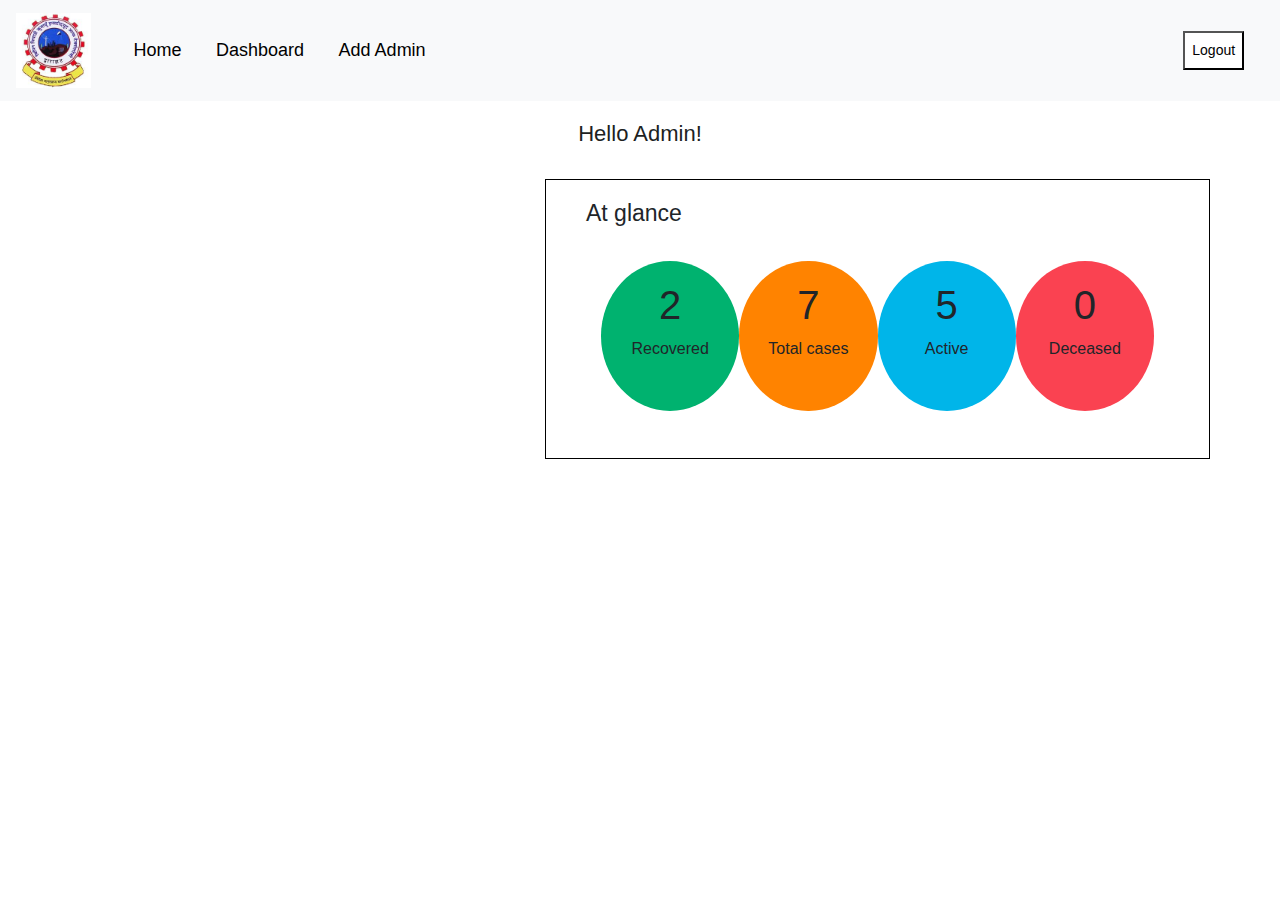
<file: index.html>
<!DOCTYPE html>
<html lang="en">
<head>
    <meta charset="UTF-8">
    <meta name="viewport" content="width=device-width, initial-scale=1.0">
    <title>Admin Panel</title>
    <link rel="stylesheet" href="https://stackpath.bootstrapcdn.com/bootstrap/4.4.1/css/bootstrap.min.css" integrity="sha384-Vkoo8x4CGsO3+Hhxv8T/Q5PaXtkKtu6ug5TOeNV6gBiFeWPGFN9MuhOf23Q9Ifjh" crossorigin="anonymous">
    
    <link rel="stylesheet" href="main.css">

</head>
<body>

    <!-- bootstarp header -->
   
   
    <header>
      
        <nav class="navbar navbar-expand-lg navbar-light bg-light">
    
            <a class="navbar-brand" href="index.html"> <img src="images/logo.jpeg" alt="btkit logo" width="75px" height="75px"></a>
            <button class="navbar-toggler" type="button" data-toggle="collapse" data-target="#navbarSupportedContent" aria-controls="navbarSupportedContent" aria-expanded="false" aria-label="Toggle navigation">
              <span class="navbar-toggler-icon"></span>
            </button>
          
            
                <div class="collapse navbar-collapse" id="navbarSupportedContent">
                  <ul class="navbar-nav mr-auto">
                    <li class="nav-item">
                      <a class="nav-link" href="index.html">Home</a>
                    </li>
                    <li class="nav-item">
                      <a class="nav-link" href="dashboard1.html">Dashboard</a>
                    </li>
                        
                        
                    </li>
                    <li class="nav-item">
                      <a class="nav-link" href="#">Add Admin</a>
                    </li>
                   
                    
                  </ul>
                  <!-- <form class="form-inline my-2 my-lg-0">
                    <input class="form-control mr-sm-2" type="search" placeholder="Search" aria-label="Search">
                    <a  href="#" class="btn btn-outline-success my-2 my-sm-0" type="submit">Search</a>
                  </form> -->

                  <div class="logout">
                      <button class="logO">Logout</button>
                  </div>
                </div>
              </nav>
    </header>
         
    <main>
        <div class="container">
          <h2 class="enter">Hello Admin!</h2>
  
          <div class="row">
                  <div class="col-5">
                    
                  </div>
  
  
                  <div class="col-7">
                    <h3 style="font-size: 23px; padding-left: 25px; padding-top: 20px;">At glance</h3>
                      <div class="glance">
                      
                        
                          <div class="num1">
                       
                              <h1 id="num">2</h1>
                              <p id="attri">Recovered</p>
                            
                          </div>
                        
                        <div class="num2">
                          <h1 id="num">7</h1>
                          <p id="attri">Total cases</p>
  
                        </div>
                        <div class="num3">
                          <h1 id="num">5</h1>
                          <p id="attri">Active</p>
  
                        </div>
                        <div class="num4">
                          <h1 id="num">0</h1>
                          <p id="attri">Deceased</p>
  
                        </div>
                          
                      </div>
                  </div>
  
  
  
  
  
          </div>
            
        </div>

    </main>



    





    <script src="https://code.jquery.com/jquery-3.4.1.slim.min.js" integrity="sha384-J6qa4849blE2+poT4WnyKhv5vZF5SrPo0iEjwBvKU7imGFAV0wwj1yYfoRSJoZ+n" crossorigin="anonymous"></script>
<script src="https://cdn.jsdelivr.net/npm/popper.js@1.16.0/dist/umd/popper.min.js" integrity="sha384-Q6E9RHvbIyZFJoft+2mJbHaEWldlvI9IOYy5n3zV9zzTtmI3UksdQRVvoxMfooAo" crossorigin="anonymous"></script>
<script src="https://stackpath.bootstrapcdn.com/bootstrap/4.4.1/js/bootstrap.min.js" integrity="sha384-wfSDF2E50Y2D1uUdj0O3uMBJnjuUD4Ih7YwaYd1iqfktj0Uod8GCExl3Og8ifwB6" crossorigin="anonymous"></script>
</body>
</html>
</file>
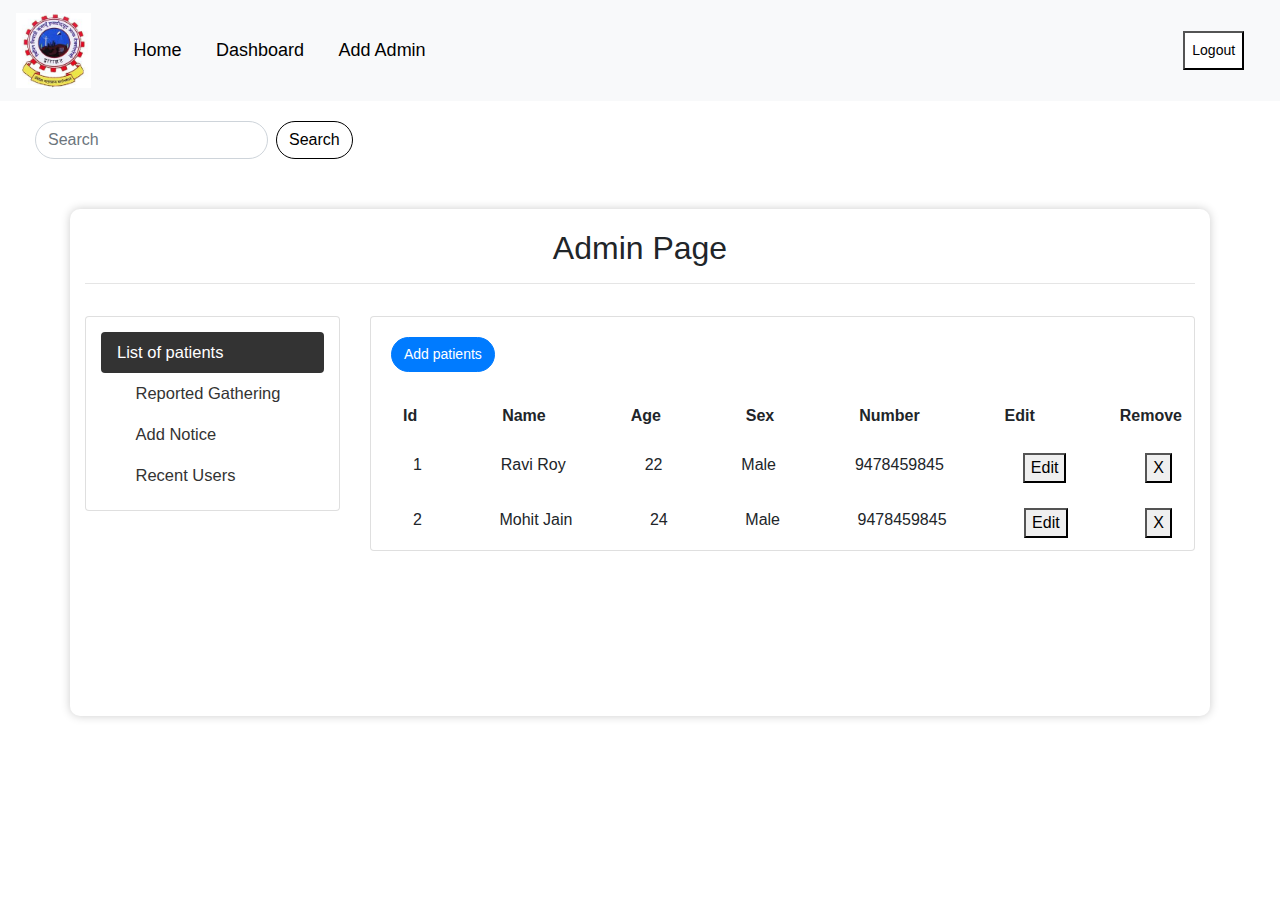
<file: dashboard1.html>
<!DOCTYPE html>
<html lang="en">
<head>
    <meta charset="UTF-8">
    <meta name="viewport" content="width=device-width, initial-scale=1.0">
    <title>Dashboard1</title>
    <link rel="stylesheet" href="https://stackpath.bootstrapcdn.com/bootstrap/4.4.1/css/bootstrap.min.css" integrity="sha384-Vkoo8x4CGsO3+Hhxv8T/Q5PaXtkKtu6ug5TOeNV6gBiFeWPGFN9MuhOf23Q9Ifjh" crossorigin="anonymous">
    <link rel="stylesheet" href="main.css">
</head>
<body>
  
   
        <header>
            <nav class="navbar navbar-expand-lg navbar-light bg-light">
                <a class="navbar-brand" href="#"> <img src="images/logo.jpeg" alt="btkit logo" width="75px" height="75px"></a>
                <button class="navbar-toggler" type="button" data-toggle="collapse" data-target="#navbarSupportedContent" aria-controls="navbarSupportedContent" aria-expanded="false" aria-label="Toggle navigation">
                  <span class="navbar-toggler-icon"></span>
                </button>
              
                
                    <div class="collapse navbar-collapse" id="navbarSupportedContent">
                      <ul class="navbar-nav mr-auto">
                        <li class="nav-item">
                            <a class="nav-link" href="index.html">Home</a>
                          </li>
                          <li class="nav-item">
                            <a class="nav-link" href="dashboard1.html">Dashboard</a>
                          </li>
                        <li class="nav-item">
                            <a class="nav-link" href="#">Add Admin</a>
                          </li>
                        
                      </ul>
    
                      <div class="logout">
                          <button class="logO">Logout</button>
                      </div>
                    </div>
                  </nav>
        </header>
             
        <main>



<form class="form-inline my-2 my-lg-0">
                        <input class="form-control mr-sm-2" type="search" placeholder="Search" aria-label="Search">
                        <a  href="#" class="btn btn-outline-success my-2 my-sm-0" type="submit">Search</a>
                      </form> 


<div class="container pagewrapper">
    <h2 id="admn">Admin Page</h2>
    <hr>
<div class="row">
    <div class="col-3">
        <div class="card">
            <div class="card-block">
                <div class="nav flex-column nav-pills" id="v-pills-tab" role="tablist" aria-orientation="vertical">
                    <a class="nav-link active" id="v-pills-home-tab" data-toggle="pill" href="#v-pills-home" role="tab" aria-controls="v-pills-home" aria-selected="true">List of patients</a>
                    <a class="nav-link" id="v-pills-profile-tab" data-toggle="pill" href="#v-pills-profile" role="tab" aria-controls="v-pills-profile" aria-selected="false">Reported Gathering</a>
                    <a class="nav-link" id="v-pills-messages-tab" data-toggle="pill" href="#v-pills-messages" role="tab" aria-controls="v-pills-messages" aria-selected="false">Add Notice</a>
                    <a class="nav-link" id="v-pills-settings-tab" data-toggle="pill" href="#v-pills-settings" role="tab" aria-controls="v-pills-settings" aria-selected="false">Recent Users</a>
                  </div>
            </div>
        </div>
    </div>

    <div class="col-9">
        
        <div class="card">

           
                <div class="tab-content" id="v-pills-tabContent">
                  <div class="tab-pane fade show active" id="v-pills-home" role="tabpanel" aria-labelledby="v-pills-home-tab">
                      <a href="#">
                          <button class="btn btn-primary addPatients">Add patients</button>
                      </a>
                      <div class="addNewPatients">
                        <headings class=" d-flex justify-content-between"> 
                            <div class="id pa">Id</div>
                            <div class="name pa ">Name</div>
                            <div class="age pa">Age</div>
                            <div class="sex pa">Sex</div>
                            <div class="number pa">Number</div>
                            <div class="edit">Edit</div>
                            <div class="remove">Remove</div>
                        </headings>
                        <child class="d-flex justify-content-between">
                            <div class="id">1</div>
                            <div class="name">Ravi Roy</div>
                            <div class="age">22</div>
                            <div class="sex">Male</div>
                            <div class="number"> 9478459845 </div>
                            <div class="edit"><a href="#"><button>Edit</button> </a></div>
                            <div class="remove"><a href="#"><button>X</button></a></div>
                        </child>
                        <child class="d-flex justify-content-between">
                            <div class="id">2</div>
                            <div class="name">Mohit Jain</div>
                            <div class="age">24</div>
                            <div class="sex">Male</div>
                            <div class="number"> 9478459845 </div>
                            <div class="edit"><a href="#"><button>Edit</button> </a></div>
                            <div class="remove"><a href="#"><button>X</button></a></div>
                        </child>



                      </div>




                  </div>
                  <div class="tab-pane fade" id="v-pills-profile" role="tabpanel" aria-labelledby="v-pills-profile-tab">
                  <h2 style="font-size: 17px; text-align: center;"> Gatherings reported</h2>
                  <div class="gatherReport ">
                    <headings class="mar d-flex justify-content-between"> 
                        <div class="name pa">Name</div>
                        <div class="phone pa ">Phone number</div>
                        <div class="location pa">Location</div>
                        
                    </headings>
                    <div class="noReport show">
                    <p>
                        No new gatherings reported yet.
                    </p>
                </div>

                  </div>

                  </div>
                  <div class="tab-pane fade" id="v-pills-messages" role="tabpanel" aria-labelledby="v-pills-messages-tab">
                    <a href="#">
                        <button class="btn btn-primary addPatients">Add Notice</button>
                    </a>
                    <div class="noti">
                        <h4>Added Notifications:</h4>
                         <div class="notiList">
                             <notice class=" d-flex " >
                                 <div class="file">
                                  <p>Views on trending hashtag IndiaFightsCorona COVID-19.</p>
                                 </div>
                                 <div class="editNoti"><button>Edit</button> </div>
                                 <div class="removeNoti"><button>X</button></div>
                             </notice>

                             <notice class=" d-flex ">
                                <div class="file">
                                 <p>Active cased to reach 3000 in India.</p>
                                </div>
                                <div class="editNoti"><button>Edit</button> </div>
                                <div class="removeNoti"><button>X</button></div>
                            </notice>
                         </div>
                    </div>




                  </div>
                  <div class="tab-pane fade" id="v-pills-settings" role="tabpanel" aria-labelledby="v-pills-settings-tab">
                    <div class="Users">
                        <headings class=" d-flex justify-content-between"> 
                            <div class="name pa">Name</div>
                            <div class="contact  pa ">Contact Number</div>
                            <div class="email pa">Email</div>
                            <div class="tyle pa">Type</div>
                            <div class="edit">Edit</div>
                            <div class="remove">Remove</div>
                        </headings>
                        <child class="d-flex justify-content-between">
                            <div class="name pa">Ramesh Yadav</div>
                            <div class="contact  pa ">7584496842</div>
                            <div class="email pa">ramesh12@gmail.com</div>
                            <div class="tyle pa">-</div>
                            <div class="edit"><a href="#"><button>Edit</button> </a></div>
                            <div class="remove"><a href="#"><button>X</button></a></div>
                        </child>
                  </div>
                </div>
             
                   



                  </div>

           
            </div>

            </div>
        </div>
        </div>
  


</div>


    
        </main>
    

          







    <script src="https://code.jquery.com/jquery-3.4.1.slim.min.js" integrity="sha384-J6qa4849blE2+poT4WnyKhv5vZF5SrPo0iEjwBvKU7imGFAV0wwj1yYfoRSJoZ+n" crossorigin="anonymous"></script>
<script src="https://cdn.jsdelivr.net/npm/popper.js@1.16.0/dist/umd/popper.min.js" integrity="sha384-Q6E9RHvbIyZFJoft+2mJbHaEWldlvI9IOYy5n3zV9zzTtmI3UksdQRVvoxMfooAo" crossorigin="anonymous"></script>
<script src="https://stackpath.bootstrapcdn.com/bootstrap/4.4.1/js/bootstrap.min.js" integrity="sha384-wfSDF2E50Y2D1uUdj0O3uMBJnjuUD4Ih7YwaYd1iqfktj0Uod8GCExl3Og8ifwB6" crossorigin="anonymous"></script>
</body>
</html>
</file>
<file: main.css>
body{
    background-color: #fff;
    
}

header{
    color: yellow;
}

.navbar-light .navbar-nav .nav-link {
    color: black;
    font-size:18px;
    font-weight: 500;
}
.dropdown-item:hover {
    background-color: rgba(255, 235, 205, 0.644);
    
}
.btn-outline-success{
    color: black;
    background-color: white;
    border-color:  black;
}
.form-control.mr-sm-2{
    outline: none;
}
button.logO{
    padding:6.9px;
    margin-left: 10px;
    border: 1px soild black;
    background-color: white;
    outline: none;
    margin-right: 20px;
    font-size: 14px;

}
h2.enter{
    text-align: center;
    color: rgb(32, 31, 31);
    font-size: 22px;
    padding-top: 20px;
}
.nav-link{
    margin-left: 18.5px;
}
.row{
    height: 380px;
    margin-top: 32px;
}
.col-5{
    
    height: 280px;

    
    
}
.col-7{
    border: 1.2px solid black;

    height: 280px;
}
.glance{
    display: flex;
    justify-content: space-between;
    padding: 25px 40px 32px 40px ;
    justify-items: center;
   height: 200px;
  
}
.notice{
    border: 1px soild black;
    height: 100px;
}

.enter-d{
padding-top: 20px;
}
.col-10{
    background-color: rgb(231, 112, 26);
    height: 200px;
    margin: 0 auto;
    margin-top: 15px;
}
.num1{
    padding-top: 20px;
    background-color: rgb(0,178,111);
    border-radius: 50%;
    width: 150px;
    height: 150px;
}
.num2{
    padding-top: 20px;
    background-color: #FF8300;
    border-radius: 50%;
    width: 150px;
    height: 150px;
}
.num3{
    padding-top: 20px;
    background-color: #00B5E9;
    border-radius: 50%;
    width: 150px;
    height: 150px;
}
.num4{
    padding-top: 20px;
    background-color: #FA4251;
    border-radius: 50%;
    width: 150px;
    height: 150px;
}
#num, #attri {
text-align: center;
}

form{
    padding-top: 20px;
}
.form-control.mr-sm-2{
    border-radius: 28px;
    margin-left: 35px;
}
.btn{
    border-radius: 25px;
    
}
#admn{
text-align: center;
}
.nav-pills .nav-link.active, .nav-pills .show>.nav-link {
    background-color: #333333;
    width: 100%;
    margin-left: 0;
}
a.nav-link{
color:#333333 ;
font-size: 16.5px;
}
.container.pagewrapper{
    margin: 50px auto;
    padding: 20px 15px;
    box-shadow: 0 0 10px #ccc;
    border-radius: 10px;
}
.card-block{
    padding: 15px;
    
}

.btn.btn-primary{
   margin-bottom: 15px;
   font-size: 14px;
   margin:20px;
}

headings{
    font-weight: 800;
    padding-left: 20px;
    margin-top: 10px;
   
}
child{
    padding-left: 20px;
    padding-top: 15px;
    margin: 10px;
   
}
.mar{
    margin-top: 24px;
}
.noReport {
    
    margin: 22px;
    font-size: 18px;
}


.addNewPatients, .gatherReport{
    margin: 12px;
}
.noti{
    margin: 20px;
    border: 0.1px solid rgba(128, 128, 128, 0.377);
}
.notiList{
    margin: 11px;
    border: 0.1px solid rgba(128, 128, 128, 0.377);
   
}
.file, .editNoti, .removeNoti{
    margin: 10px;
}
</file>
